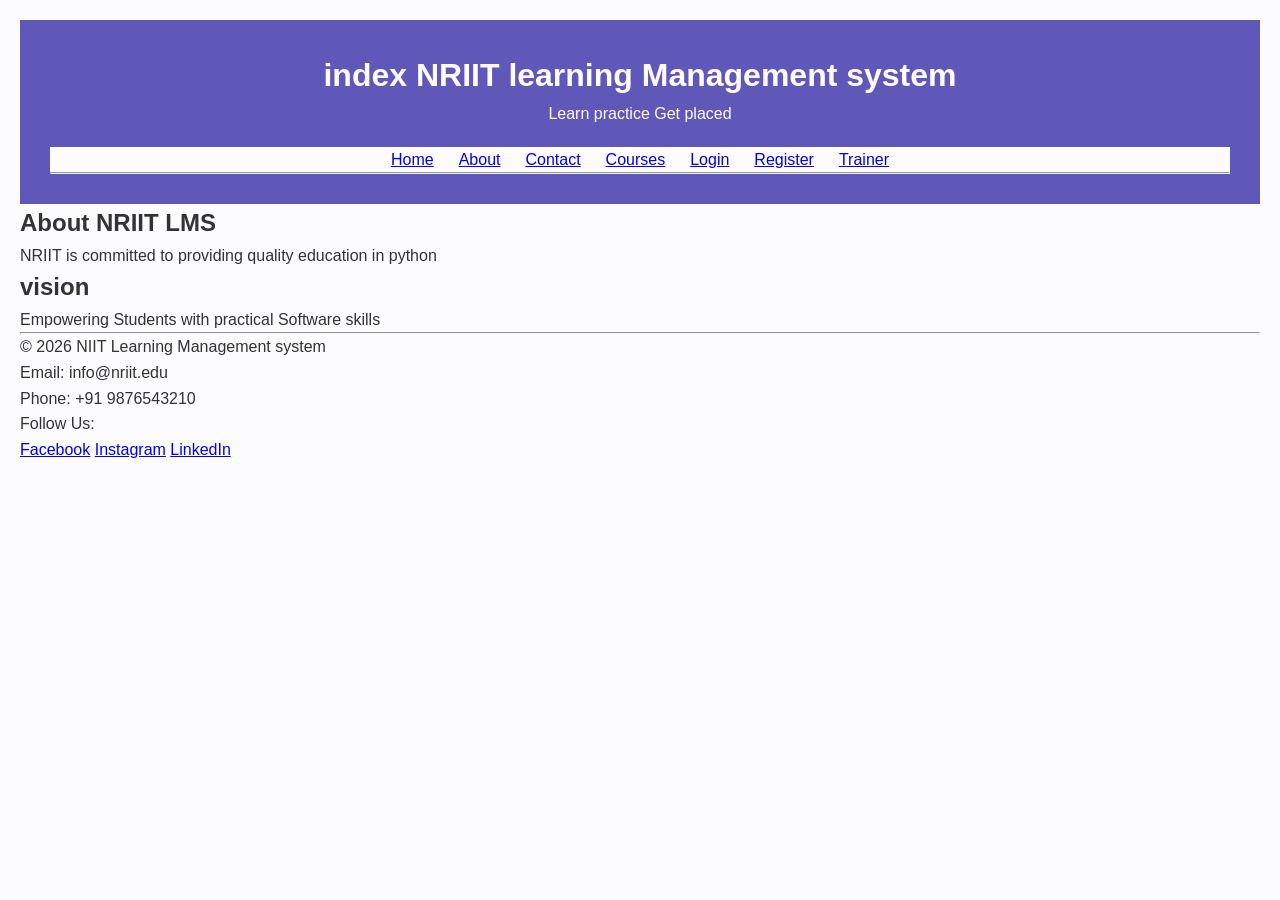
<file: about.html>
<!DOCTYPE html>
<html lang="en">
<head>
    <meta charset="UTF-8">
    <meta name="viewport" content="width=device-width, initial-scale=1.0">
    <link rel="stylesheet" href="css/style.css">
    <title>About page</title>
</head>
<body>
    <header>
    <h1>index NRIIT learning Management system</h1>
    <p>Learn practice Get placed</p>
    <nav>
        <a href="index.html">Home</a>
        <a href="about.html">About</a>
        <a href="contact.html">Contact</a>
        <a href="courses.html">Courses</a>
        <a href="login.html">Login</a>
        <a href="register.html">Register</a>
        <a href="trainer.html">Trainer</a>
    </nav>
    <hr>
    </header>
    </main>


    
</body>
</html>
</header>
<main>
    <section>
        <h2>About NRIIT LMS</h2>
        <p>NRIIT is committed to providing quality education in python</p>
    </section>
    <h2>vision</h2>
    <p>Empowering Students with practical Software skills</p>
    </main>
    </main>

    </main>
    <footer>
                    <hr>
                    <p>&copy; 2026 NIIT Learning Management system</p>
                    <p>Email: info@nriit.edu</p>
                    <p>Phone: +91 9876543210</p>
                    <p>Follow Us:</p>
                    <a href="#">Facebook</a>
                    <a href="#">Instagram</a>
                    <a href="#">LinkedIn</a>
                </footer>        
</body>
</html>
</file>
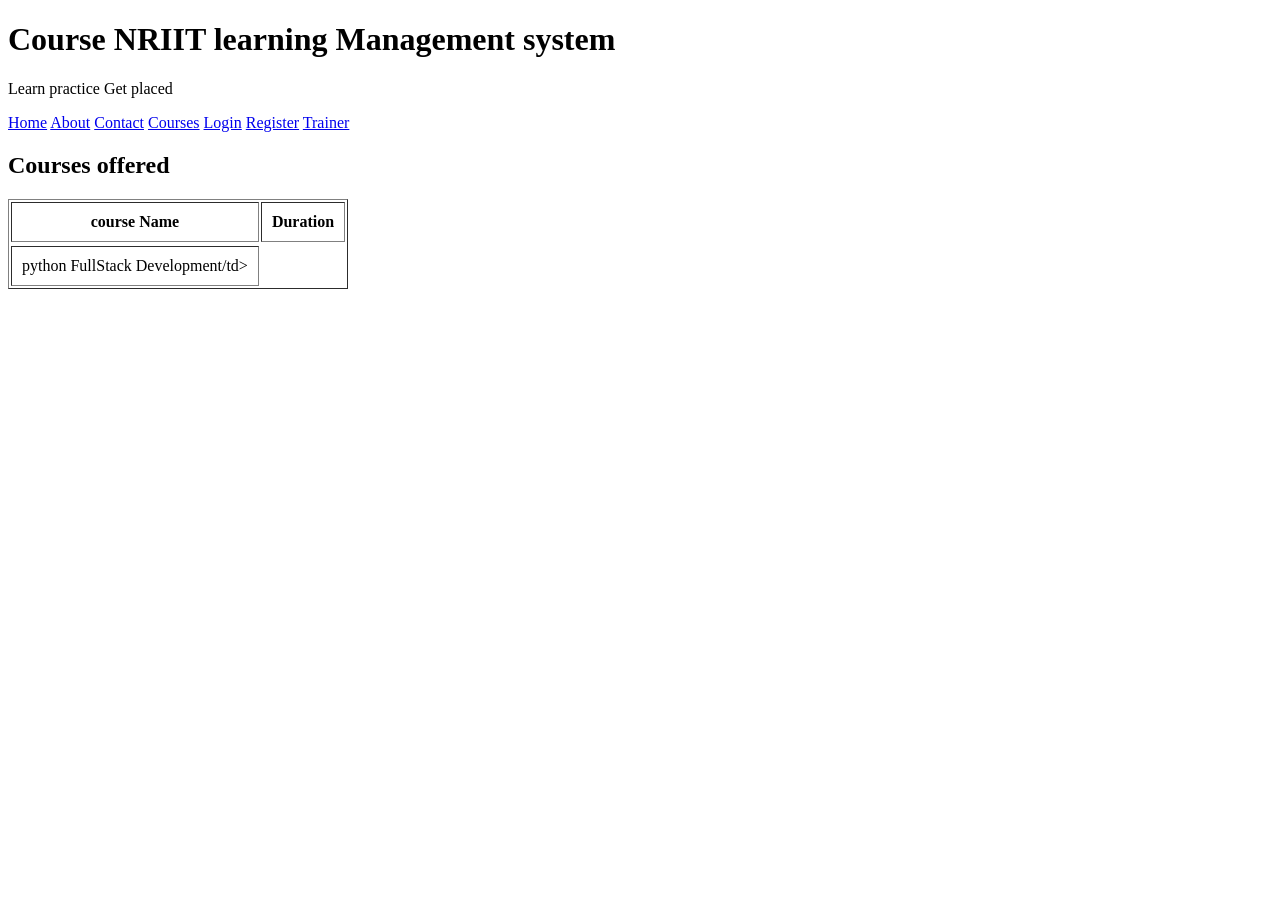
<file: course.html>
<!DOCTYPE html>
<html lang="en">
<head>
    <meta charset="UTF-8">
    <meta name="viewport" content="width=device-width, initial-scale=1.0">
    <title>course page</title>
</head>
<body>
    <header>
        <h1>Course NRIIT learning Management system</h1>
        <p>Learn practice Get placed</p>
<nav>
    <a href="index.html">Home</a>
    <a href="aboout.html">About</a>
    <a href="contact.html">Contact</a>
    <a href="courses.html">Courses</a>
    <a href="login.html">Login</a>
    <a href="register.html">Register</a>
    <a href="trainer.html">Trainer</a>
</nav>



     <main>
        <section>
            <h2>Courses offered</h2>
            <table border="1" cellpadding="10">
                <tr>
                    <th>course Name</th>
                    <th>Duration</th>
                <tr>
                <tr>
                    <td>python FullStack Development/td>
                    <td<6 Months</td
                    <td            
                
        </section>
     </main>
</file>
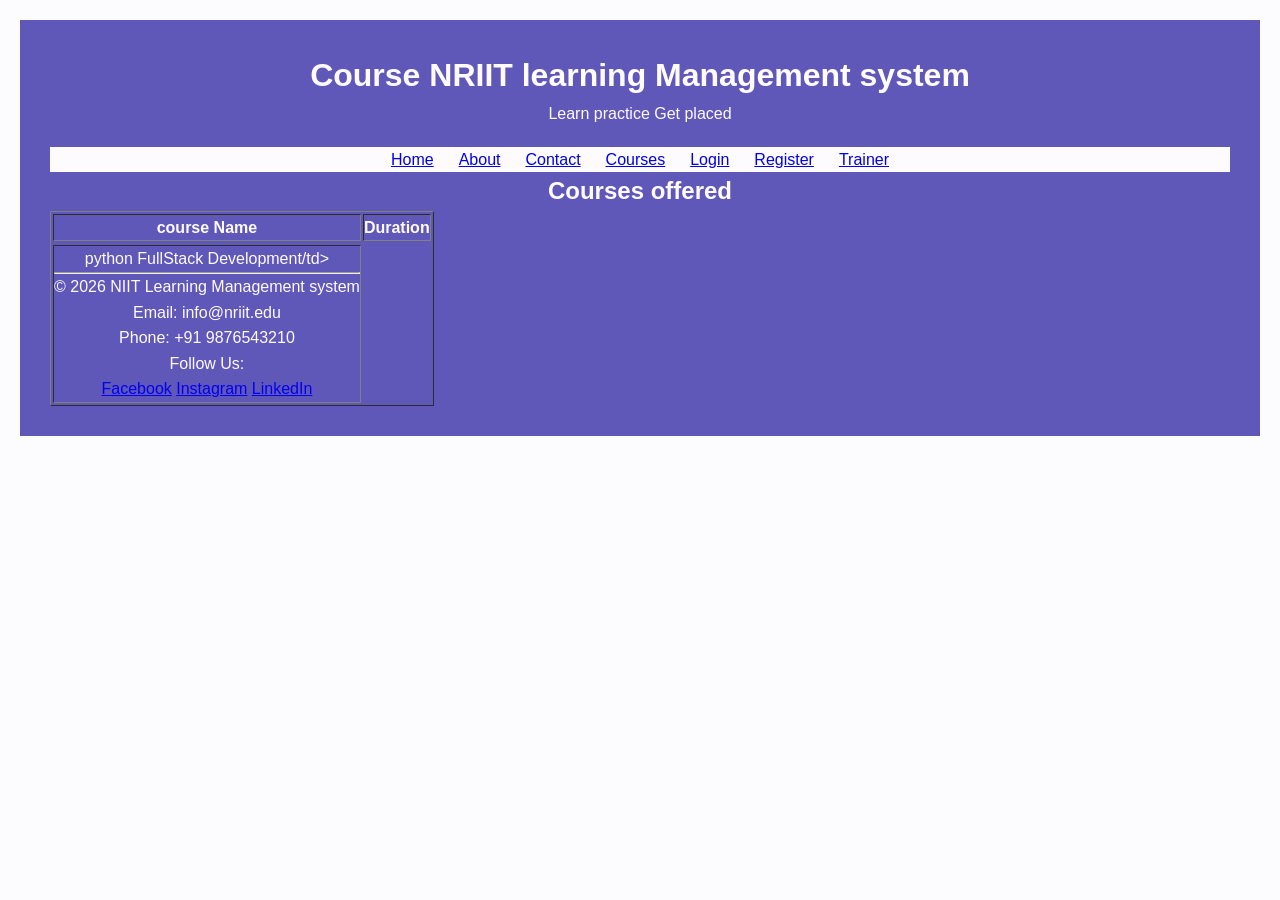
<file: courses.html>
<!DOCTYPE html>
<html lang="en">
<head>
    <meta charset="UTF-8">
    <meta name="viewport" content="width=device-width, initial-scale=1.0">
    <link rel="stylesheet" href="css/style.css">
    <title>course page</title>
</head>
<body>
    <header>
        <h1>Course NRIIT learning Management system</h1>
        <p>Learn practice Get placed</p>
<nav>
    <a href="index.html">Home</a>
    <a href="about.html">About</a>
    <a href="contact.html">Contact</a>
    <a href="courses.html">Courses</a>
    <a href="login.html">Login</a>
    <a href="register.html">Register</a>
    <a href="trainer.html">Trainer</a>
</nav>



     <main>
        <section>
            <h2>Courses offered</h2>
            <table border="1" cellpadding="10">
                <tr>
                    <th>course Name</th>
                    <th>Duration</th>
                <tr>
                <tr>
                    <td>python FullStack Development/td>
                    <td<6 Months</td
                    <td            
                
        </section>
     </main>
     <footer>
                    <hr>
                    <p>&copy; 2026 NIIT Learning Management system</p>
                    <p>Email: info@nriit.edu</p>
                    <p>Phone: +91 9876543210</p>
                    <p>Follow Us:</p>
                    <a href="#">Facebook</a>
                    <a href="#">Instagram</a>
                    <a href="#">LinkedIn</a>
                </footer>
</file>
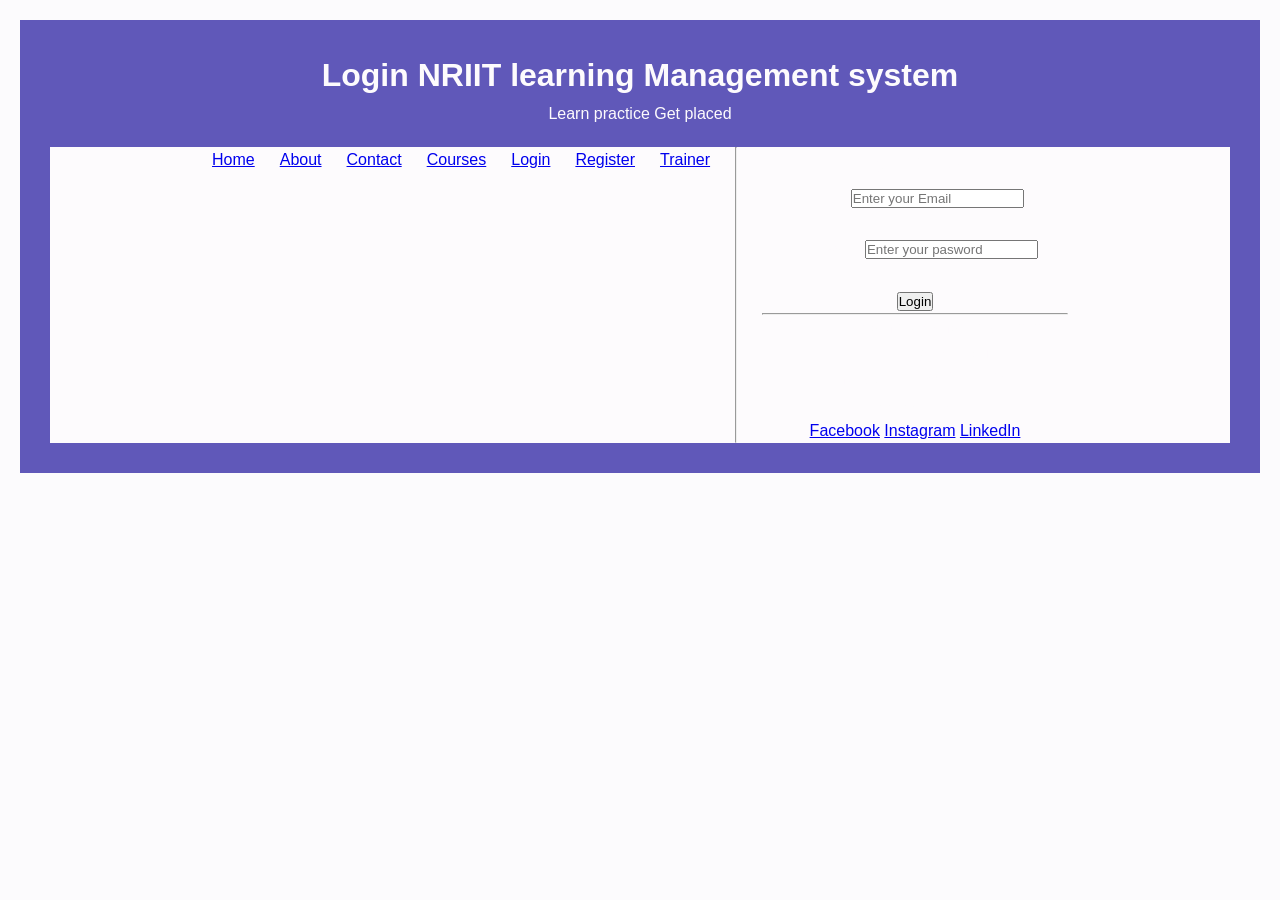
<file: login.html>
<!DOCTYPE html>
<html lang="en">
<head>
    <meta charset="UTF-8">
    <meta name="viewport" content="width=device-width, initial-scale=1.0">
    <link rel="stylesheet" href="css/style.css">
    <title>login page</title>
</head>
<body>
    <header>
        <h1>Login NRIIT learning Management system</h1>
        <p>Learn practice Get placed</p>
<nav>
    <a href="index.html">Home</a>
    <a href="about.html">About</a>
    <a href="contact.html">Contact</a>
    <a href="courses.html">Courses</a>
    <a href="login.html">Login</a>
    <a href="register.html">Register</a>
    <a href="trainer.html">Trainer</a>
    <hr>
    <main>
        <h2>Student Login</h2>
        <form>
            <label>Email</label>
            <input type="email" placeholder="Enter your Email"><br><br>
            <label>password</label>
            <input type="password"placeholder="Enter your pasword"><br><br>
            <input type="submit" value="Login"


    <footer>
                    <hr>
                    <p>&copy; 2026 NIIT Learning Management system</p>
                    <p>Email: info@nriit.edu</p>
                    <p>Phone: +91 9876543210</p>
                    <p>Follow Us:</p>
                    <a href="#">Facebook</a>
                    <a href="#">Instagram</a>
                    <a href="#">LinkedIn</a>
                </footer>        


    
</body>
</html>
</file>
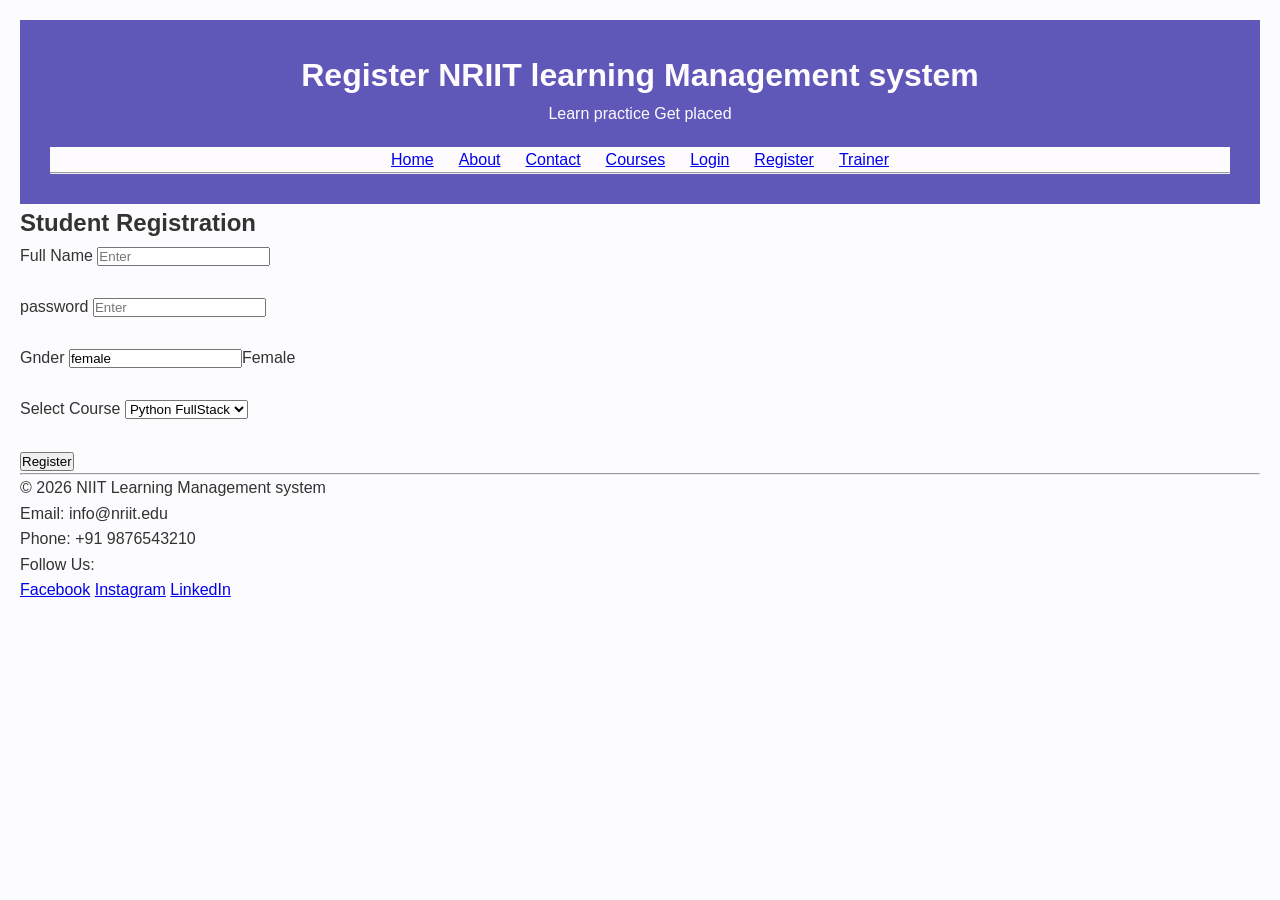
<file: register.html>
<!DOCTYPE html>
<html lang="en">
<head>
    <meta charset="UTF-8">
    <meta name="viewport" content="width=device-width, initial-scale=1.0">
    <link rel="stylesheet" href="css/style.css">
    <title>Register page</title>
</head>
<body>
    <header>
        <h1>Register NRIIT learning Management system</h1>
        <p>Learn practice Get placed</p>
    <nav>
        <a href="index.html">Home</a>
        <a href="about.html">About</a>
        <a href="contact.html">Contact</a>
        <a href="courses.html">Courses</a>
        <a href="login.html">Login</a>
        <a href="register.html">Register</a>
        <a href="trainer.html">Trainer</a>
    </nav>
    <hr>
    </header>
    <main>
       <h2>Student Registration</h2>
       <form>
           <label>Full Name</label>
           <input type="text" placeholder=Enter your name"><br><br>
           <label>password</label>
           <input type="password" placeholder="Enter"your password"><br><br>
           <label>Gnder</label>
           <input type="radion" name="gener" value="female">Female 
           <br><br>
           <label>Select Course</label>
           <select>
               <option>Python FullStack</option>
               <opion>Java Fullstack</opion>
               <option>Data Science</option>
               </select>
               <br><br>
               <input type="submit" value="Register"                
        </form>
    </main> 
    <footer>
                    <hr>
                    <p>&copy; 2026 NIIT Learning Management system</p>
                    <p>Email: info@nriit.edu</p>
                    <p>Phone: +91 9876543210</p>
                    <p>Follow Us:</p>
                    <a href="#">Facebook</a>
                    <a href="#">Instagram</a>
                    <a href="#">LinkedIn</a>
                </footer>           
</body>
</html>
</file>
<file: css/style.css>
*{
    margin: 0;
    padding: 0;
    box-sizing: border-box;
}
body{
    font-family: Arial, Helvetica, sans-serif;
    line-height: 1.6;
    background-color: #fcfbfd;
    color: #333;
    padding: 20px

}   
header{
    background-color: #6058b9;
    color: #fdfbfd;
    padding:30px;
    text-align :center;
}
nav{
    background-color: #fdfbfd;
    justify-content: center;
    gap: 25px;
    margin-top: 20px;
    flex-wrap: wrap;
    display: flex;
}
</file>
